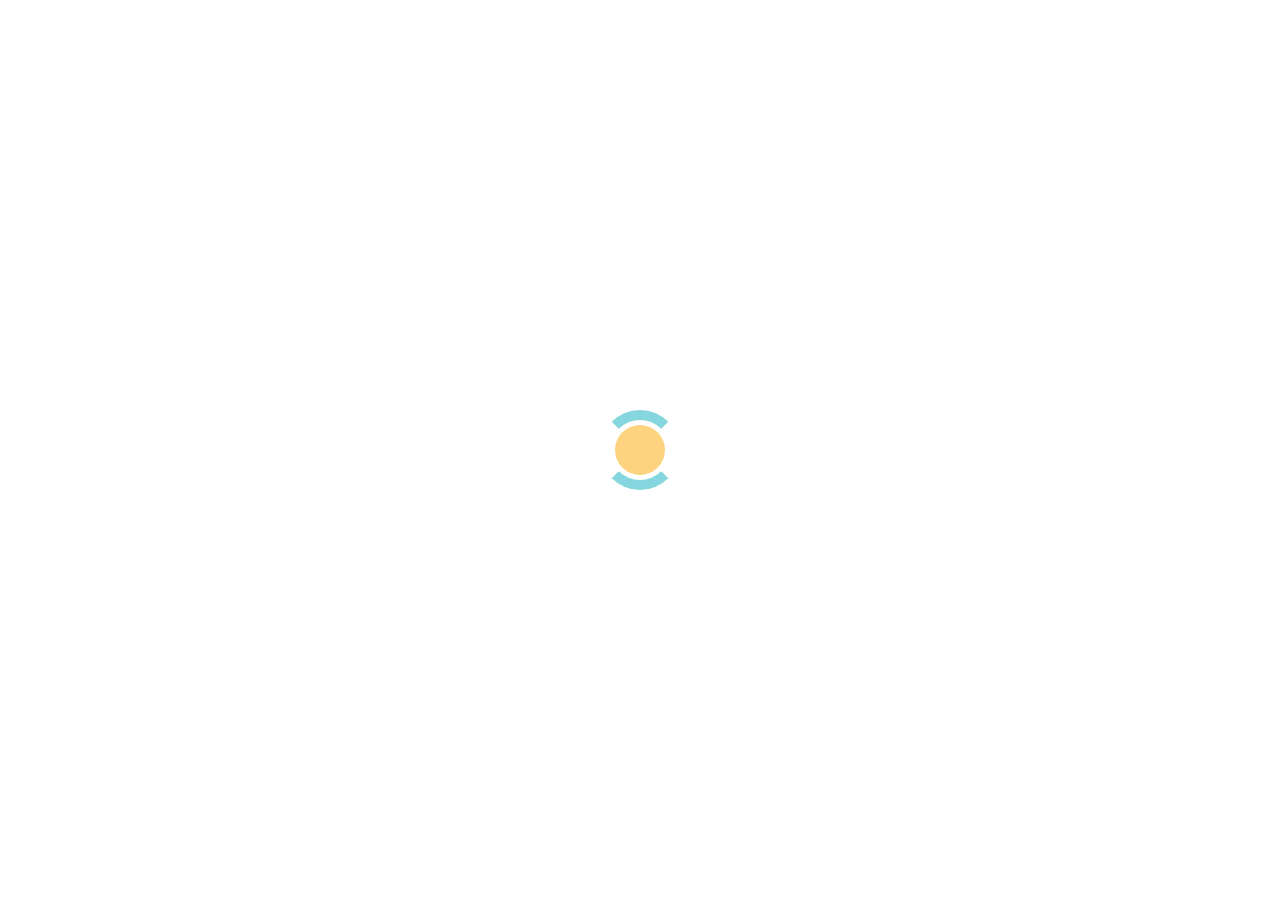
<file: index.html>
<!DOCTYPE html>
<html lang="en">
<head>
    <meta charset="UTF-8">
    <meta name="viewport" content="width=device-width, initial-scale=1.0">
    <title>English For Fun</title>
    <link rel="stylesheet" href="https://maxcdn.bootstrapcdn.com/bootstrap/3.3.0/css/bootstrap.min.css"/>
    <link rel="stylesheet" href="css/style.css">
    <link rel="stylesheet" href="css/loading.css">
</head>
<body>
    <div class="container loading">
        <div class="row">
            <div class="text-center">
                <h2>Creative Animated Loading icon in HTML5 CSS3</h2>
            </div>    
            <div class="animationload">
                <div class="osahanloading"></div>
            </div>
        </div>
    </div>
    <h1 class="text-center title-banner">English For Fun</h1>
    <div class="container-fluid">
        <div class="modal-dialog">
            <div class="modal-content">
                <div class="modal-body">
                    <div class="col-xs-3 5"></div>
                    <div class="quiz" id="quiz" data-toggle="buttons">
                        <label class="element-animation btn btn-lg btn-warning btn-block btn-label" >
                            <input type="radio" name="q_answer" value="easy"> Easy
                        </label> 
                        <label class="element-animation btn btn-lg btn-success btn-block btn-label">
                            <input type="radio" name="q_answer" value="medium"> Medium
                        </label>
                        <label class="element-animation btn btn-lg btn-danger btn-block btn-label">
                            <input type="radio" name="q_answer" value="medium"> Hard
                        </label> 
                    </div>
                </div>
            </div>
        </div>
    </div>

    <script src="https://cdnjs.cloudflare.com/ajax/libs/jquery/3.2.1/jquery.min.js"></script>
    <script src="https://maxcdn.bootstrapcdn.com/bootstrap/3.3.0/js/bootstrap.min.js"></script>
    <script>
        function loading(){
            $('.loading').show();
            setInterval(function(){
                $('.loading').hide(120);
            }, 1000);
        }
        loading();
        $('.quiz label').on('click', function() {
            loading();
            var mode = $(this).find('input').val();
            window.location.href = `${mode}.html`;
        });
    </script>
</body>
</html>
</file>
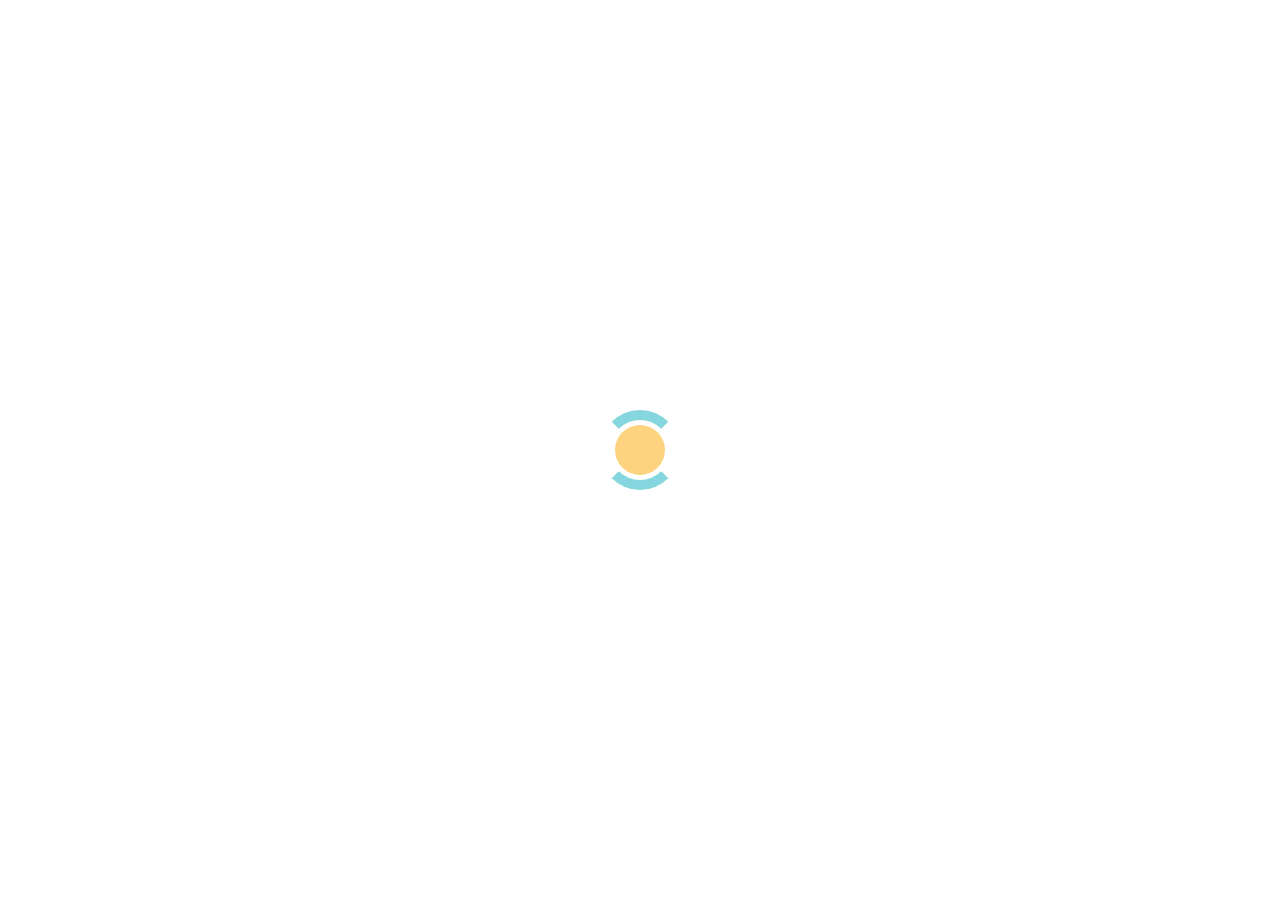
<file: easy_type.html>
<!DOCTYPE html>
<html lang="en">
<head>
    <meta charset="UTF-8">
    <meta name="viewport" content="width=device-width, initial-scale=1.0">
    <title>English For Fun</title>
    <link rel="stylesheet" href="https://maxcdn.bootstrapcdn.com/bootstrap/3.3.0/css/bootstrap.min.css"/>
    <link rel="stylesheet" href="https://cdnjs.cloudflare.com/ajax/libs/font-awesome/4.7.0/css/font-awesome.min.css">
    <link rel="stylesheet" href="css/style.css">
    <link rel="stylesheet" href="css/loading.css">
</head>
<body>
    <i class="fas fa-clock"></i>
    <div class="container loading">
        <div class="row">
            <div class="text-center">
                <h2>Creative Animated Loading icon in HTML5 CSS3</h2>
            </div>    
            <div class="animationload">
                <div class="osahanloading"></div>
            </div>
        </div>
    </div>
    <h1 class="text-center title-banner">English For Fun</a><br><span class="span-title"></span></h1>
    <div class="container-fluid">
        <div class="modal-dialog">
            <div class="modal-content">
                <div class="modal-body">
                    <div class="col-xs-3 5"></div>
                    <div class="quiz" id="quiz" data-toggle="buttons">
                        <label class="element-animation btn btn-lg btn-warning btn-block btn-label" >
                            <input type="radio" name="q_answer" value="Learn"> Learn
                        </label> 
                        <label class="element-animation btn btn-lg btn-success btn-block btn-label">
                            <input type="radio" name="q_answer" value="Test"> Test
                        </label>
                    </div>
                </div>
            </div>
        </div>
    </div>
    <a href="/" id="to_top">
        <i class="fa fa-reply  fa-lg"></i>
    </a>

    <script src="https://cdnjs.cloudflare.com/ajax/libs/jquery/3.2.1/jquery.min.js"></script>
    <script src="https://maxcdn.bootstrapcdn.com/bootstrap/3.3.0/js/bootstrap.min.js"></script>
    <script>
        function loading(){
            $('.loading').show();
            setInterval(function(){
                $('.loading').hide(120);
            }, 1000);
        }
        loading();
        var level = sessionStorage.getItem('level');
            
        if(!level) {
            window.location.href = 'type.html';
        }
        $('.span-title').text(`-- Level ${level} | EASY --`);    
            $('.quiz label').on('click', function() {
                loading();
                var easy_type = $(this).find('input').val();
                sessionStorage.setItem('easy_type', easy_type);
                window.location.href = `easy.html`;
            });
    </script>
</body>
</html>
</file>
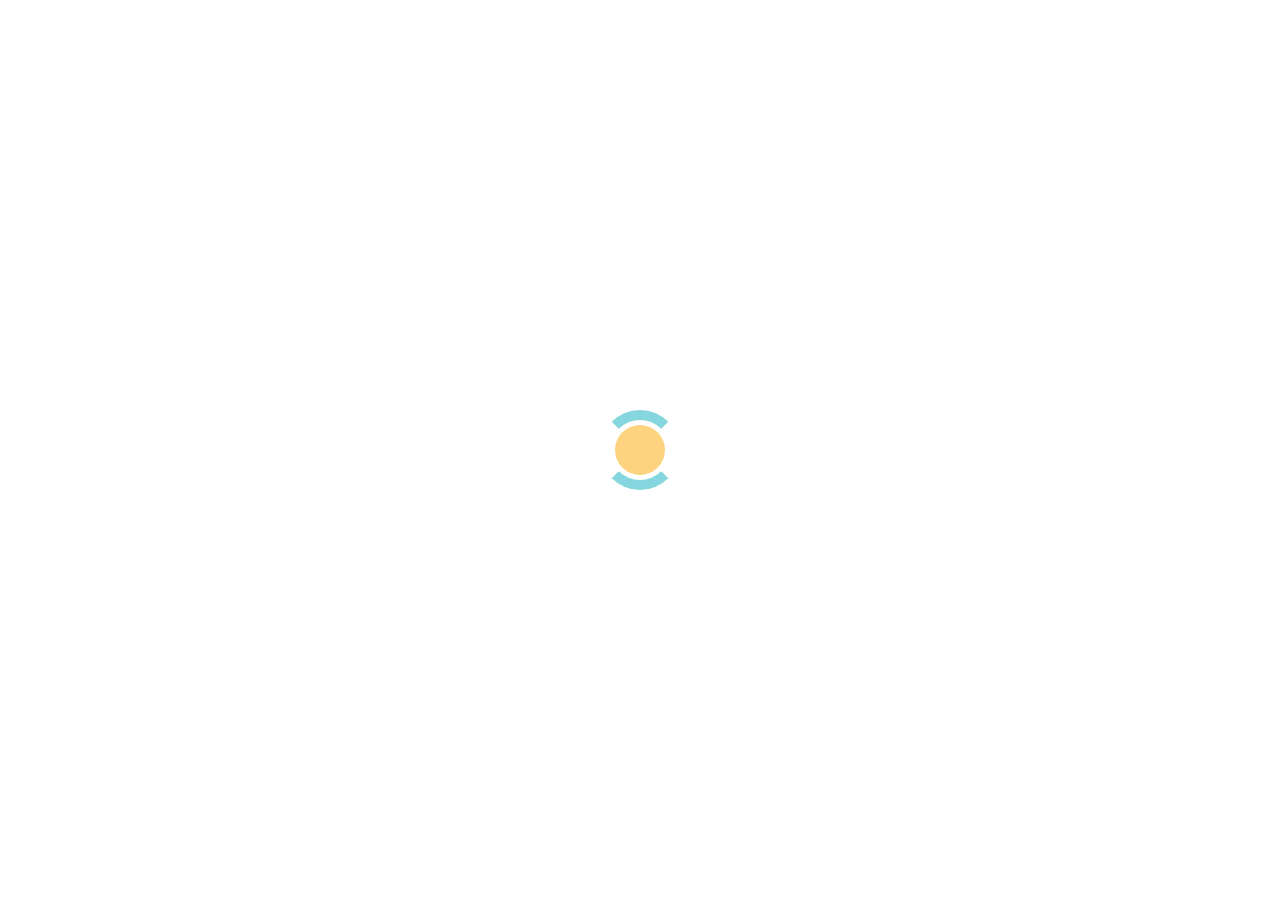
<file: type.html>
<!DOCTYPE html>
<html lang="en">
<head>
    <meta charset="UTF-8">
    <meta name="viewport" content="width=device-width, initial-scale=1.0">
    <title>English For Fun</title>
    <link rel="stylesheet" href="https://maxcdn.bootstrapcdn.com/bootstrap/3.3.0/css/bootstrap.min.css"/>
    <link rel="stylesheet" href="https://cdnjs.cloudflare.com/ajax/libs/font-awesome/4.7.0/css/font-awesome.min.css">
    <link rel="stylesheet" href="css/style.css">
    <link rel="stylesheet" href="css/loading.css">
</head>
<body>
    <i class="fas fa-clock"></i>
    <div class="container loading">
        <div class="row">
            <div class="text-center">
                <h2>Creative Animated Loading icon in HTML5 CSS3</h2>
            </div>    
            <div class="animationload">
                <div class="osahanloading"></div>
            </div>
        </div>
    </div>
    <h1 class="text-center title-banner">English For Fun</a><br><span class="span-title"></span></h1>
    <div class="container-fluid">
        <div class="modal-dialog">
            <div class="modal-content">
                <div class="modal-body">
                    <div class="col-xs-3 5"></div>
                    <div class="quiz" id="quiz" data-toggle="buttons">
                        <label class="element-animation btn btn-lg btn-warning btn-block btn-label" >
                            <input type="radio" name="q_answer" value="easy"> Easy
                        </label> 
                        <label class="element-animation btn btn-lg btn-success btn-block btn-label">
                            <input type="radio" name="q_answer" value="medium"> Medium
                        </label>
                        <!-- <label class="element-animation btn btn-lg btn-danger btn-block btn-label">
                            <input type="radio" name="q_answer" value="medium"> Hard
                        </label>  -->
                    </div>
                </div>
            </div>
        </div>
    </div>
    <a href="/" id="to_top">
        <i class="fa fa-reply  fa-lg"></i>
    </a>

    <script src="https://cdnjs.cloudflare.com/ajax/libs/jquery/3.2.1/jquery.min.js"></script>
    <script src="https://maxcdn.bootstrapcdn.com/bootstrap/3.3.0/js/bootstrap.min.js"></script>
    <script>
        function loading(){
            $('.loading').show();
            setInterval(function(){
                $('.loading').hide(120);
            }, 1000);
        }
        loading();
        var level = sessionStorage.getItem('level');
            
        if(!level) {
            window.location.href = 'index.html';
        }
        $('.span-title').text(`-- Level ${level} --`);    
            $('.quiz label').on('click', function() {
                loading();
                var mode = $(this).find('input').val();
                window.location.href = `${mode}.html`;
            });
    </script>
</body>
</html>
</file>
<file: css/style.css>
body {
    background-color: #616161
}

label.btn {
    padding: 10px 50px;
    white-space: normal;
    -webkit-transform: scale(1.0);
    -moz-transform: scale(1.0);
    -o-transform: scale(1.0);
    -webkit-transition-duration: .3s;
    -moz-transition-duration: .3s;
    -o-transition-duration: .3s
}

label.btn:hover {
    text-shadow: 0 3px 2px rgba(0, 0, 0, 0.4);
    -webkit-transform: scale(1.1);
    -moz-transform: scale(1.1);
    -o-transform: scale(1.1)
}

label.btn-block {
    text-align: left;
    position: relative;
}

label.btn-label {
    text-align: center;
    position: relative;
    font-weight: bold;
}

label .btn-label {
    position: absolute;
    left: 0;
    top: 0;
    display: inline-block;
    padding: 10px 10px;
    background: darkblue;
    height: 100%;
    color: #FFF;
}

label .glyphicon {
    top: 34%
}

.element-animation1 {
    animation: animationFrames ease .8s;
    animation-iteration-count: 1;
    transform-origin: 50% 50%;
    -webkit-animation: animationFrames ease .8s;
    -webkit-animation-iteration-count: 1;
    -webkit-transform-origin: 50% 50%;
    -ms-animation: animationFrames ease .8s;
    -ms-animation-iteration-count: 1;
    -ms-transform-origin: 50% 50%
}

.element-animation2 {
    animation: animationFrames ease 1s;
    animation-iteration-count: 1;
    transform-origin: 50% 50%;
    -webkit-animation: animationFrames ease 1s;
    -webkit-animation-iteration-count: 1;
    -webkit-transform-origin: 50% 50%;
    -ms-animation: animationFrames ease 1s;
    -ms-animation-iteration-count: 1;
    -ms-transform-origin: 50% 50%
}

.element-animation3 {
    animation: animationFrames ease 1.2s;
    animation-iteration-count: 1;
    transform-origin: 50% 50%;
    -webkit-animation: animationFrames ease 1.2s;
    -webkit-animation-iteration-count: 1;
    -webkit-transform-origin: 50% 50%;
    -ms-animation: animationFrames ease 1.2s;
    -ms-animation-iteration-count: 1;
    -ms-transform-origin: 50% 50%
}

.element-animation4 {
    animation: animationFrames ease 1.4s;
    animation-iteration-count: 1;
    transform-origin: 50% 50%;
    -webkit-animation: animationFrames ease 1.4s;
    -webkit-animation-iteration-count: 1;
    -webkit-transform-origin: 50% 50%;
    -ms-animation: animationFrames ease 1.4s;
    -ms-animation-iteration-count: 1;
    -ms-transform-origin: 50% 50%
}

@keyframes animationFrames {
    0% {
        opacity: 0;
        transform: translate(-1500px, 0px)
    }

    60% {
        opacity: 1;
        transform: translate(30px, 0px)
    }

    80% {
        transform: translate(-10px, 0px)
    }

    100% {
        opacity: 1;
        transform: translate(0px, 0px)
    }
}

@-webkit-keyframes animationFrames {
    0% {
        opacity: 0;
        -webkit-transform: translate(-1500px, 0px)
    }

    60% {
        opacity: 1;
        -webkit-transform: translate(30px, 0px)
    }

    80% {
        -webkit-transform: translate(-10px, 0px)
    }

    100% {
        opacity: 1;
        -webkit-transform: translate(0px, 0px)
    }
}

.modal-header {
    background-color: transparent;
    color: inherit
}

/* Medium */
.loading {
    display: none;
}

.modal-quiz {
    display: none;
}

.div-btn-quiz-medium {
    padding-bottom: 15px;
}

.btn-submit, .btn-next {
    width: 30%;
}

.total {
    display: none;
    color: red;
    margin: 15px;
}

.btnResetQuestion {
    position: absolute;
    right: 15px;
    width: 30%;
}

.counter {
    border: 1px solid black;
    width: 40%;
    margin-left: 30%;
    margin-top: 15px;
}

.btn-start{
    width: 100%;
    font-size: 15px;
}

.btn-back-home {
    position: fixed;
    bottom: 0;
}

/* Easy */
.input-group.md-form.form-sm.form-2 input {
    border: 1px solid #bdbdbd;
    border-top-left-radius: 0.25rem;
    border-bottom-left-radius: 0.25rem;
  }

.input-group.md-form.form-sm.form-2 input.red-border {
    border: 1px solid #ef9a9a;
}

.modal-easy {
    /* height: 150px; */
}

.input-group {
    padding: 50px;
}

/* Background */
body {
	margin: 0;
	width: 100%;
	background: linear-gradient(-45deg, #68cff5, #a6e1f7, #68cff5, #a6e1f7);
	background-size: 400% 800%;
	animation: gradientBG 15s ease infinite;
}
@keyframes gradientBG {
	50% {
		background-position: 100% 50%;
	}
	100% {
		background-position: 0% 50%;
	}
}
.container {
	width: 100%;
	position: absolute;
	top: 35%;
	text-align: center;
}

.text-correct {
    margin-top: 20px;
}

/* title banner */
.title-banner {
    padding: 20px 0 0 0;
    font-family: 'Red Hat Display', sans-serif;
    font-weight: 900;
    background: url(https://as2.ftcdn.net/v2/jpg/03/02/32/77/1000_F_302327747_KUVnu3zwuqVLXtQDzJQYKi2WLA1JG41Q.jpg);
    background-size: 40%;
    background-position: 50% 50%;
    -webkit-background-clip: text;
    color: rgba(0,0,0,0.08);
    animation: zoomout 5s ease 500ms forwards;
}

@keyframes zoomout {
  from {
    background-size: 40%;
  }
  to {
    background-size: 10%;
  }
}

#to_top {
    width: 40px;
    height: 40px;
    background: #fff;
    border: 1px solid #E5E5E5;
    line-height: 40px;
    text-align: center;
    border-radius: 3px;
    position: fixed;
    bottom: 20px;
    right: 20px
}

#to_top:hover {
    background: #eee
}

#to_homepage {
    width: 40px;
    height: 40px;
    background: #fff;
    border: 1px solid #E5E5E5;
    line-height: 40px;
    text-align: center;
    border-radius: 3px;
    position: fixed;
    bottom: 20px;
    left: 20px
}

.span-title{
    font-size: 20px;
}
</file>
<file: css/loading.css>
.animationload {
    background-color: #fff;
    height: 100%;
    left: 0;
    position: fixed;
    top: 0;
    width: 100%;
    z-index: 10000;
}
.osahanloading {
    animation: 1.5s linear 0s normal none infinite running osahanloading;
    background: #fed37f none repeat scroll 0 0;
    border-radius: 50px;
    height: 50px;
    left: 50%;
    margin-left: -25px;
    margin-top: -25px;
    position: absolute;
    top: 50%;
    width: 50px;
}
.osahanloading::after {
    animation: 1.5s linear 0s normal none infinite running osahanloading_after;
    border-color: #85d6de transparent;
    border-radius: 80px;
    border-style: solid;
    border-width: 10px;
    content: "";
    height: 80px;
    left: -15px;
    position: absolute;
    top: -15px;
    width: 80px;
}
@keyframes osahanloading {
0% {
    transform: rotate(0deg);
}
50% {
    background: #85d6de none repeat scroll 0 0;
    transform: rotate(180deg);
}
100% {
    transform: rotate(360deg);
}
}
</file>
